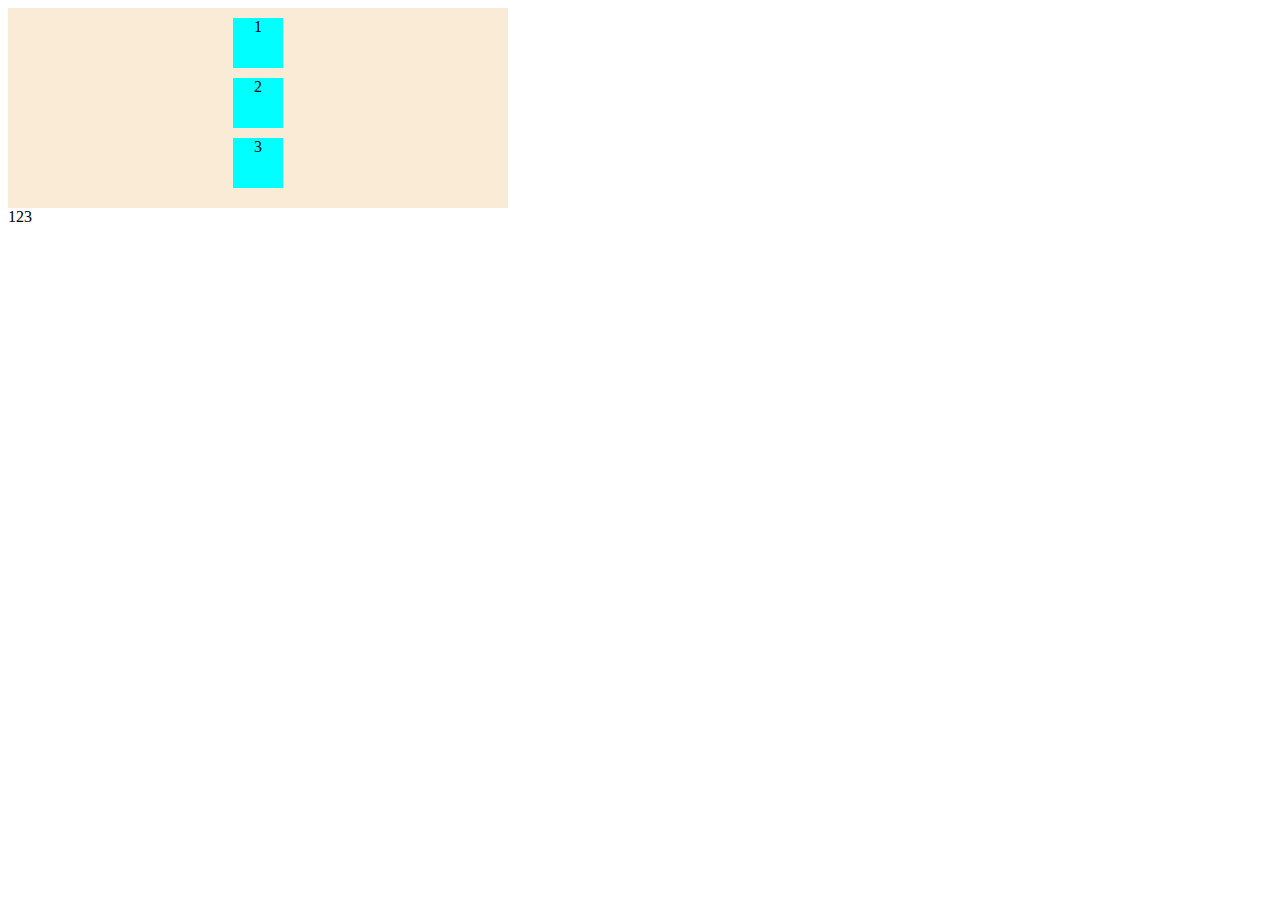
<file: html/another.html>
<!DOCTYPE html>
<html>
    <head>

        <link rel="stylesheet" href="static/css/main.css">
        <link rel="stylesheet" href="static/css/media.css">
    
    </head>
    <body>
        <div class="flex-container">
            <div class="flex-container-inside">1</div>
            <div class="flex-container-inside">2</div>
            <div class="flex-container-inside">3</div>
        </div>
    </body>
</html>
<div></div>
<div>123</div>
</file>
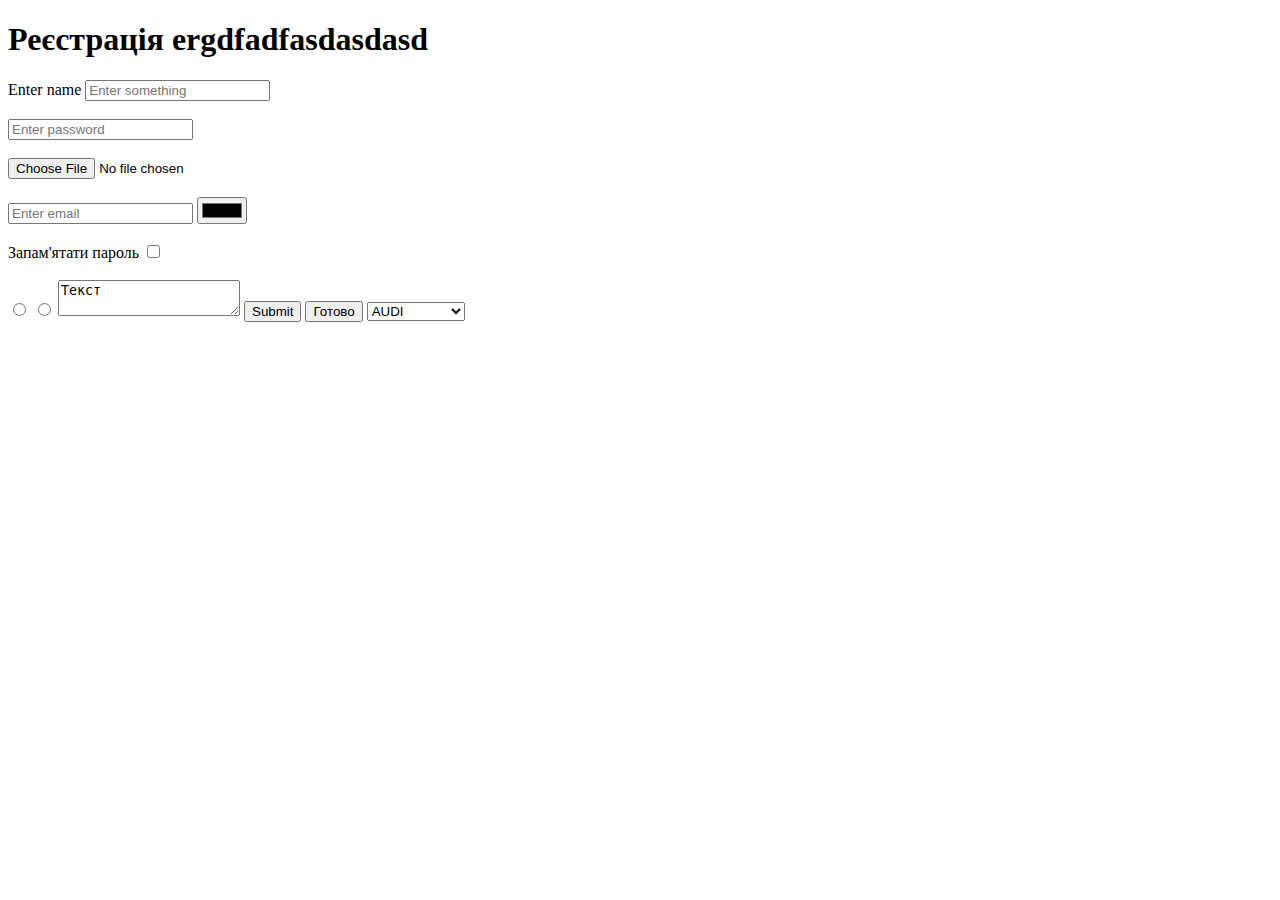
<file: html/register.html>
<!DOCTYPE html>
<html>
    <head>
        <title>Реєстрація</title>
        <link rel="stylesheet" href="static/css/main.css">
    </head>

    <body>
    <div class="h1-container">
        <h1>Реєстрація ergdfadfasdasdasd</h1>
    </div>

    <form action="" method="post">
        <label>Enter name</label>
        <input type="text" placeholder="Enter something"><br><br>
        <input type="password" placeholder="Enter password"><br><br>
        <input type="file"><br><br>
        <input type="email" placeholder="Enter email">
        <input type="color"><br><br>
        <label>Запам'ятати пароль</label>
        <input type="checkbox"><br><br>
        <input type="radio" name = 'radioOne'>
        <input type="radio" name = 'radioOne'>

        <textarea maxlength="100" placeholder="write something">Текст</textarea>
        <input type="submit">
        <button type="submit">Готово</button>
        <select>
            <option>AUDI</option>
            <option>MERCEDES</option>
            <option>BMW</option>
        </select>
    </form> 
    </body>
</html>
</file>
<file: html/static/css/main.css>
.flex-container{
    display: flex;
    flex-direction:column;
    align-items:center;
    height: 200px;
    width: 500px;
    background-color: antiquewhite;
}

.flex-container .flex-container-inside{
    background-color: aqua;
    margin-top: 10px;
    width: 50px;
    height: 50px;
    text-align: center;
}
</file>
<file: html/static/css/media.css>
@media(max-width: 720px){
    .flex-container {
        background-color: blue;
    }
   
   .flex-container .flex-container-inside {
    font-size: 30px;
   }

}

@media(max-width: 480px){
    .flex-container {
        background-color: red;
    }
   
   .flex-container .flex-container-inside {
    font-size: 50px;
   }

}


@media(max-width: 360px){
    .flex-container {
        background-color: purple;
            width: 250px;
    }
   
   .flex-container .flex-container-inside {
        width: 25px;
        height: 25px;
   }

}
</file>
